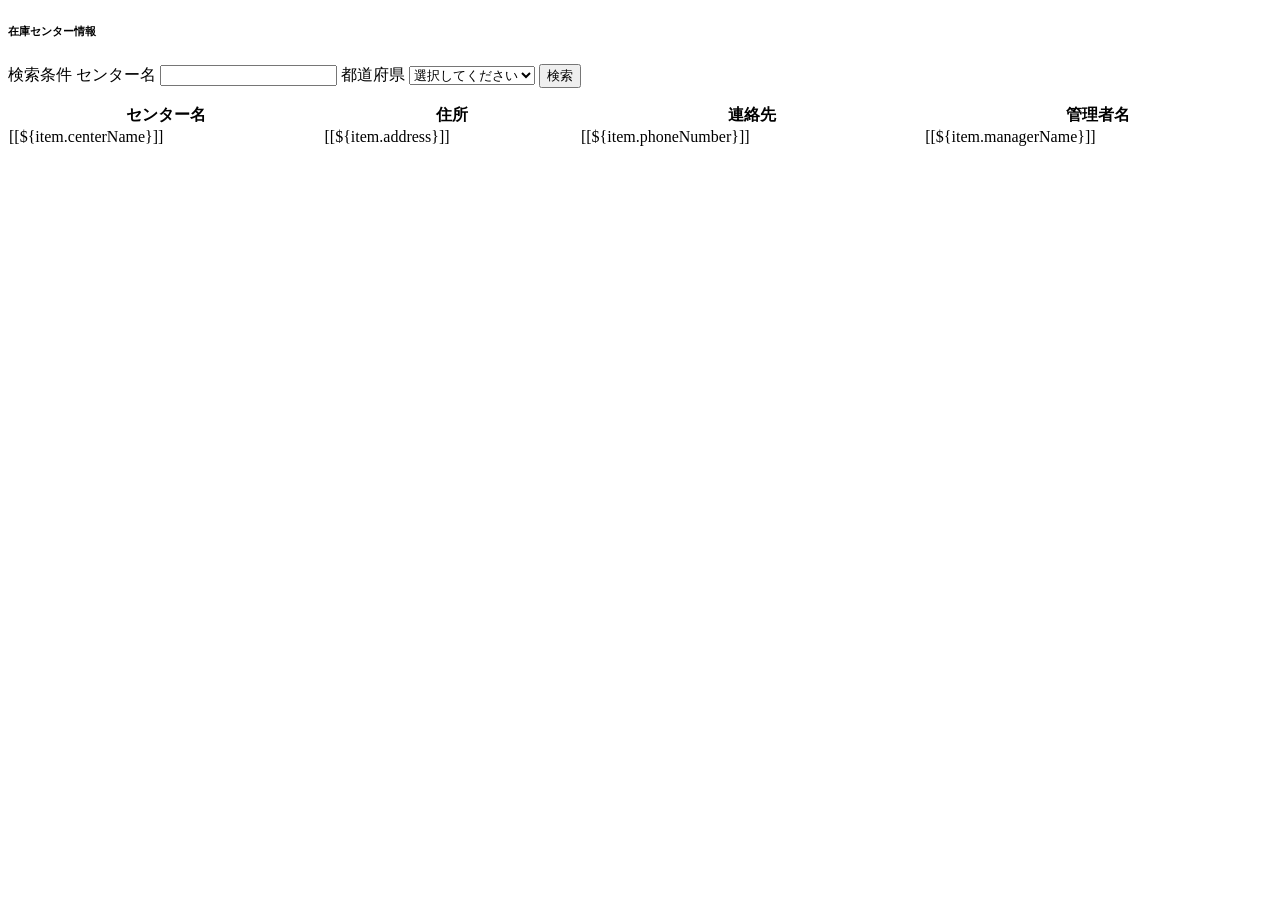
<file: DroneInventorySystem/src/main/resources/templates/admin/centerInfo/index.html>
<!DOCTYPE html>
<html
  xmlns:th="http://www.thymeleaf.org"
  th:replace="~{layout/template :: layout(~{::title},~{::body/content()})}"
>
  <head>
    <title>InvenTrack</title>
  </head>

  <body>
	<div class="card shadow mb-4">

		<div class="card-header py-3">
			<h6 class="m-0 font-weight-bold text-primary">在庫センター情報</h6>
		</div>

		<div class="card-body">
			
			<!-- 検索フォーム -->
			<div class="search-container">
				<form class="form-inline" method="post" th:action="@{'/admin/centerInfo/search'}" th:object="${CenterInfoForm}">
					<label for="searchTerm" class="mr-2">検索条件</label>
					
					<label for="searchTerm" class="mr-2">センター名</label>
 					<input type="text" id="searchTerm" name="centerName" class="form-control mr-2">
 					
 					<label for="searchTerm" class="mr-2">都道府県</label>
 					<select id="searchTerm" name="region" class="form-control mr-2">
						 <option value="">選択してください</option>
						 <option th:each="region : ${regions}" 
						 	th:value="${region.name}" 
						 	th:text="${region.name}"></option>
					</select>
					
 					<button type="submit" class="btn btn-primary">検索</button>
 				</form>
 				
 				<!-- エラーメッセージの表示 -->
 				<div th:if="${errorMsg != null}" class="text-danger">
					 <p th:text="${errorMsg}"></p>
				</div>
			</div>
 			
			<!-- 在庫センター情報テーブル -->
			<div class="table-responsive">
				<table class="table table-bordered" id="dataTable" width="100%" cellspacing="0">
					<thead>
						<tr>
							<th>センター名</th>
							<th>住所</th>
							<th>連絡先</th>
							<th>管理者名</th>
						</tr>
					</thead>
					<tbody>
						<tr th:each="item : ${centerInfoList}">
							<td> [[${item.centerName}]] </td>
							<td> [[${item.address}]] </td>
							<td> [[${item.phoneNumber}]] </td>
							<td> [[${item.managerName}]] </td>
						</tr>
					</tbody>
				</table>
			</div>
		</div>
	</div>
  </body>
</html>
</file>
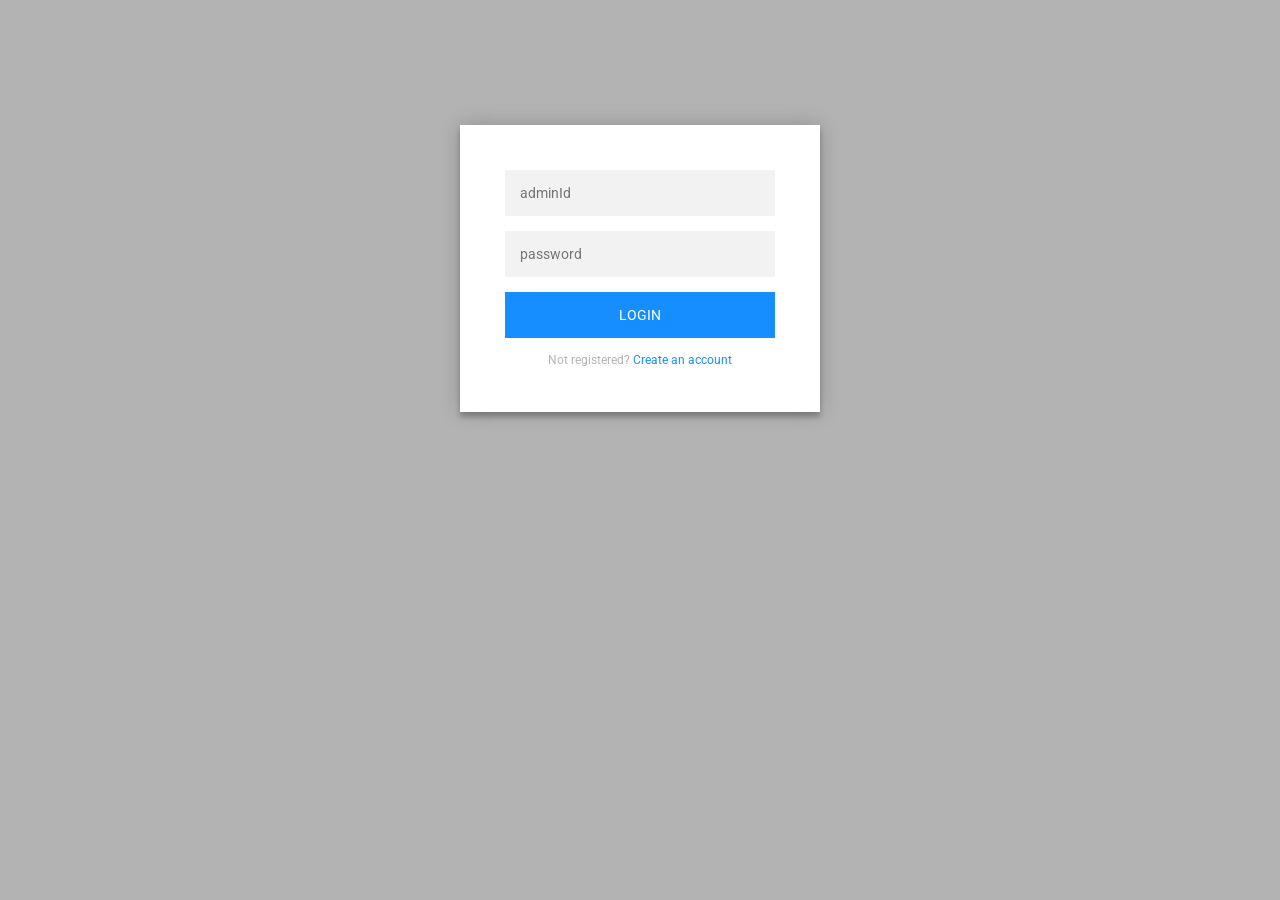
<file: DroneInventorySystem/src/main/resources/templates/admin/login/index.html>
<!DOCTYPE html>
<html class="no-js" xmlns:th="http://www.thymeleaf.org" th:fragment="layout (title,body)">

<head>
	<meta charset="utf-8" />
	<meta http-equiv="X-UA-Compatible" content="IE=edge,chrome=1" />
	<meta name="viewport" content="width=device-width" />
	<title>InvenTrack</title>

	<link
		href="https://fonts.googleapis.com/css?family=Nunito:200,200i,300,300i,400,400i,600,600i,700,700i,800,800i,900,900i"
		rel="stylesheet" />

	<!-- Custom styles for this template-->
	<link th:href="@{/css/sb-admin-2.min.css}" rel="stylesheet" type="text/css" media="screen, projection" />

	<style>
		@import url(https://fonts.googleapis.com/css?family=Roboto:300);

		.login-page {
			width: 360px;
			padding: 8% 0 0;
			margin: auto;
		}

		.form {
			position: relative;
			z-index: 1;
			background: #FFFFFF;
			max-width: 360px;
			margin: 0 auto 100px;
			padding: 45px;
			text-align: center;
			box-shadow: 0 0 20px 0 rgba(0, 0, 0, 0.2), 0 5px 5px 0 rgba(0, 0, 0, 0.24);
		}

		.form input {
			font-family: "Roboto", sans-serif;
			outline: 0;
			background: #f2f2f2;
			width: 100%;
			border: 0;
			margin: 0 0 15px;
			padding: 15px;
			box-sizing: border-box;
			font-size: 14px;
		}

		.form button {
			font-family: "Roboto", sans-serif;
			text-transform: uppercase;
			outline: 0;
			background: rgb(22, 142, 255);
			width: 100%;
			border: 0;
			padding: 15px;
			color: #FFFFFF;
			font-size: 14px;
			-webkit-transition: all 0.3 ease;
			transition: all 0.3 ease;
			cursor: pointer;
		}

		.form button:hover,
		.form button:active,
		.form button:focus {
			background: rgb(22, 142, 255);
		}

		.form .message {
			margin: 15px 0 0;
			color: #b3b3b3;
			font-size: 12px;
		}

		.form .message a {
			color: rgb(22, 142, 255);
			text-decoration: none;
		}

		.container {
			position: relative;
			z-index: 1;
			max-width: 300px;
			margin: 0 auto;
		}

		.container .info {
			margin: 50px auto;
			text-align: center;
		}

		body {
			background: #b3b3b3;
			font-family: "Roboto", sans-serif;
			-webkit-font-smoothing: antialiased;
			-moz-osx-font-smoothing: grayscale;
		}
	</style>
</head>

<body>

	<div class="login-page">
		<!-- エラーメッセージ -->
		<div th:if="${errorMsg}" class="text-danger">
			<p th:text="${errorMsg}"></p>
		</div>
		<div class="form">
			<form class="register-form" th:action="@{'/login'}" th:method="POST" th:object="${LoginForm}">
				<!-- ログインフォーム -->
				<input type="text" name="adminId" placeholder="adminId" />
				<input type="password" name="password" placeholder="password" />
				<button type="submit">login</button>

				<!-- 管理者登録 -->
				<p class="message">Not registered? <a href="#">Create an account</a></p>
			</form>
		</div>
	</div>

</body>

</html>
</file>
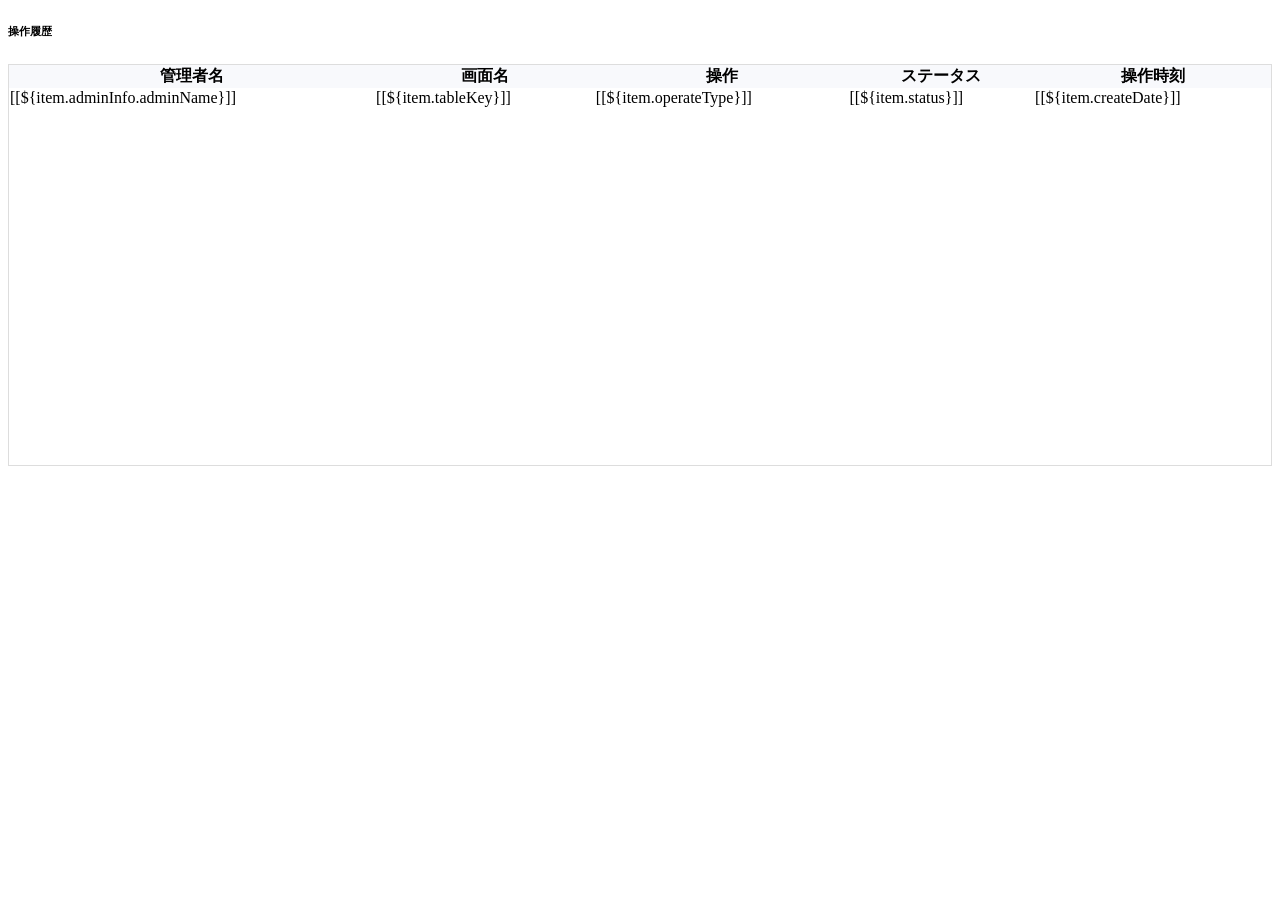
<file: DroneInventorySystem/src/main/resources/templates/admin/operationLog/index.html>
<!DOCTYPE html>
<html xmlns:th="http://www.thymeleaf.org" th:replace="~{layout/template :: layout(~{::title},~{::body/content()})}">

<head>
	<title>InvenTrack</title>
	<style>
		.search-container {
			margin-bottom: 1rem;
		}

		.form-inline {
			display: flex;
			flex-wrap: wrap;
			align-items: center;
		}

		.form-inline input {
			margin-right: 1rem;
			margin-bottom: 1rem;
		}

		.form-inline label {
			margin-right: 0.5rem;
		}

		.table-responsive {
			max-height: 400px;
			overflow-y: auto;
			border: 1px solid #ddd;
			/* スクロールのエンクロージャーのためのスタイル */
		}

		thead th {
			position: sticky;
			top: 0px;
			background-color: #f8f9fc;
			/* 背景色を指定 */
			z-index: 10;
			/* 他の要素よりも前に配置 */
		}

		.error-message {
			color: red;
			margin-top: 0.5rem;
		}
	</style>
</head>

<body>
	<div class="card shadow mb-4">

		<div class="card-header py-3">
			<h6 class="m-0 font-weight-bold text-primary">操作履歴</h6>
		</div>

		<div class="card-body">

				<!-- エラーメッセージの表示 -->
				<div th:if="${errorMsg != null}" class="error-message">
					<p th:text="${errorMsg}"></p>
				</div>
			</div>

			<!-- 操作履歴テーブル -->
			<h6 class="mb-3 font-weight-bold"></h6>
			<div class="table-responsive" style="height: 500px;">
				<div class="table-scrollable">
					<table class="table table-bordered" id="dataTable" width="100%" cellspacing="0">
						<thead>
							<tr>
								<th>管理者名</th>
								<th>画面名</th>
								<th>操作</th>
								<th>ステータス</th>
								<th>操作時刻</th>
							</tr>
						</thead>
						<tbody>
							<tr th:each="item : ${operationLogList}">
								<td>[[${item.adminInfo.adminName}]]</td>
								<td>[[${item.tableKey}]]</td>
								<td>[[${item.operateType}]]</td>
								<td>[[${item.status}]]</td>
								<td>[[${item.createDate}]]</td>
							</tr>
						</tbody>
					</table>
				</div>
			</div>

		</div>
	</div>
</body>

</html>
</file>
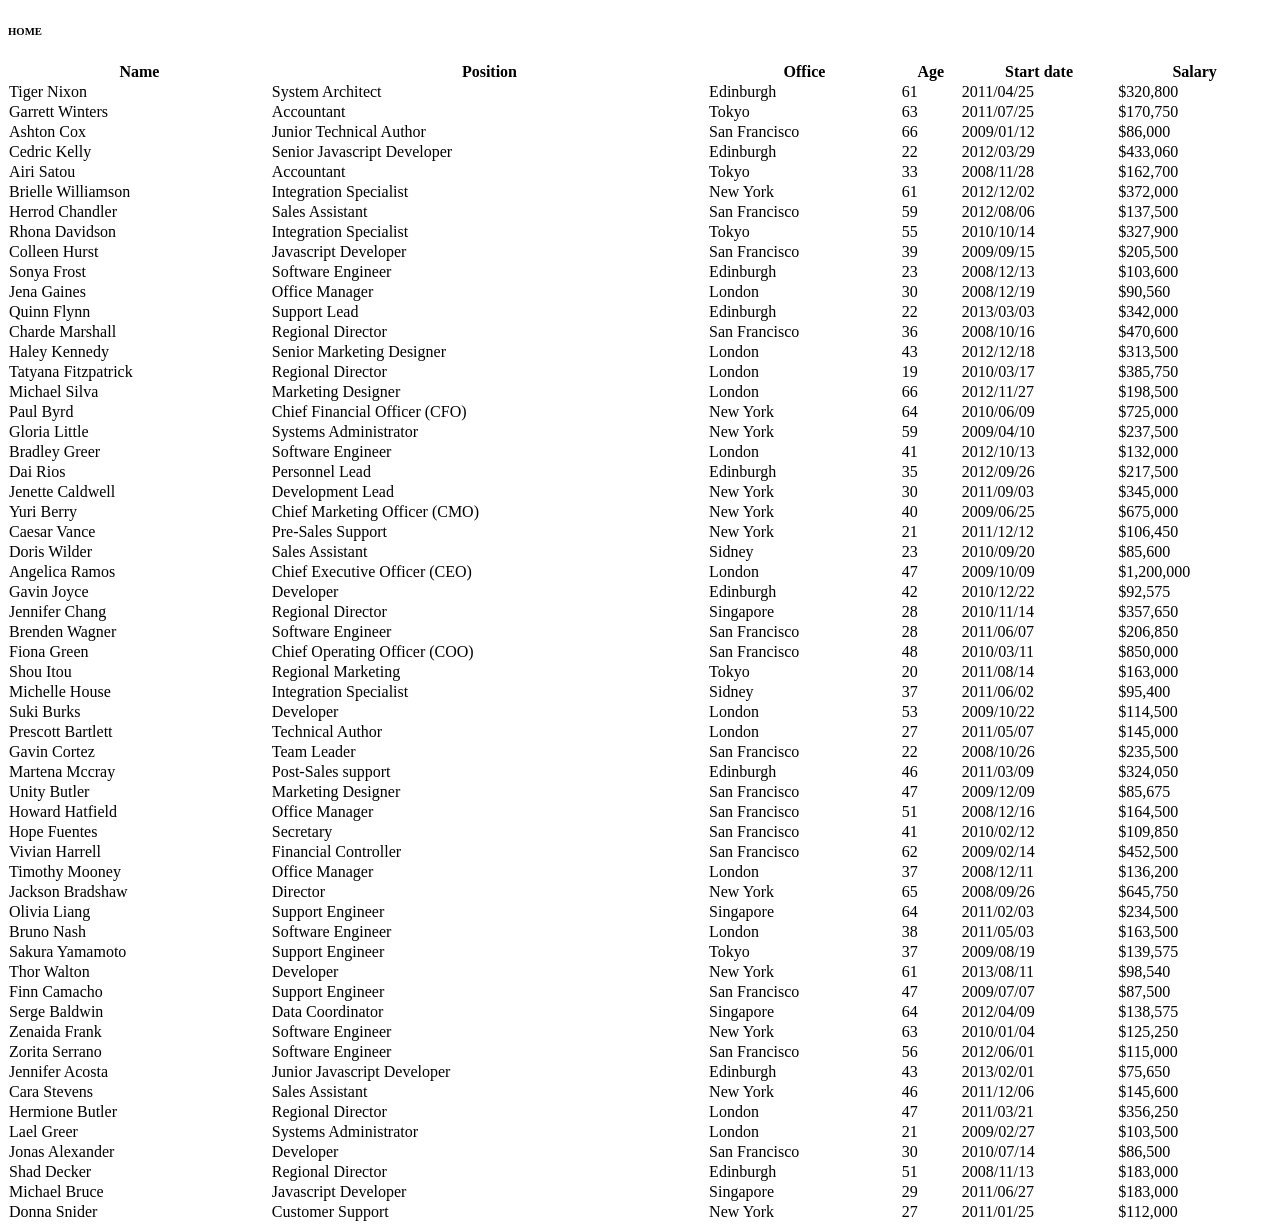
<file: DroneInventorySystem/src/main/resources/templates/admin/stockList/index.html>
<!DOCTYPE html>
<html
  xmlns:th="http://www.thymeleaf.org"
  th:replace="~{layout/template :: layout(~{::title},~{::body/content()})}"
>
  <head>
    <title>InvenTrack</title>
  </head>

  <body>
    <div class="card shadow mb-4">
      <div class="card-header py-3">
        <h6 class="m-0 font-weight-bold text-primary">HOME</h6>
      </div>

      <div class="card-body">
        <div class="table-responsive">
          <table
            class="table table-bordered"
            id="dataTable"
            width="100%"
            cellspacing="0"
          >
            <thead>
              <tr>
                <th>Name</th>
                <th>Position</th>
                <th>Office</th>
                <th>Age</th>
                <th>Start date</th>
                <th>Salary</th>
              </tr>
            </thead>
            <tbody>
              <tr>
                <td>Tiger Nixon</td>
                <td>System Architect</td>
                <td>Edinburgh</td>
                <td>61</td>
                <td>2011/04/25</td>
                <td>$320,800</td>
              </tr>
              <tr>
                <td>Garrett Winters</td>
                <td>Accountant</td>
                <td>Tokyo</td>
                <td>63</td>
                <td>2011/07/25</td>
                <td>$170,750</td>
              </tr>
              <tr>
                <td>Ashton Cox</td>
                <td>Junior Technical Author</td>
                <td>San Francisco</td>
                <td>66</td>
                <td>2009/01/12</td>
                <td>$86,000</td>
              </tr>
              <tr>
                <td>Cedric Kelly</td>
                <td>Senior Javascript Developer</td>
                <td>Edinburgh</td>
                <td>22</td>
                <td>2012/03/29</td>
                <td>$433,060</td>
              </tr>
              <tr>
                <td>Airi Satou</td>
                <td>Accountant</td>
                <td>Tokyo</td>
                <td>33</td>
                <td>2008/11/28</td>
                <td>$162,700</td>
              </tr>
              <tr>
                <td>Brielle Williamson</td>
                <td>Integration Specialist</td>
                <td>New York</td>
                <td>61</td>
                <td>2012/12/02</td>
                <td>$372,000</td>
              </tr>
              <tr>
                <td>Herrod Chandler</td>
                <td>Sales Assistant</td>
                <td>San Francisco</td>
                <td>59</td>
                <td>2012/08/06</td>
                <td>$137,500</td>
              </tr>
              <tr>
                <td>Rhona Davidson</td>
                <td>Integration Specialist</td>
                <td>Tokyo</td>
                <td>55</td>
                <td>2010/10/14</td>
                <td>$327,900</td>
              </tr>
              <tr>
                <td>Colleen Hurst</td>
                <td>Javascript Developer</td>
                <td>San Francisco</td>
                <td>39</td>
                <td>2009/09/15</td>
                <td>$205,500</td>
              </tr>
              <tr>
                <td>Sonya Frost</td>
                <td>Software Engineer</td>
                <td>Edinburgh</td>
                <td>23</td>
                <td>2008/12/13</td>
                <td>$103,600</td>
              </tr>
              <tr>
                <td>Jena Gaines</td>
                <td>Office Manager</td>
                <td>London</td>
                <td>30</td>
                <td>2008/12/19</td>
                <td>$90,560</td>
              </tr>
              <tr>
                <td>Quinn Flynn</td>
                <td>Support Lead</td>
                <td>Edinburgh</td>
                <td>22</td>
                <td>2013/03/03</td>
                <td>$342,000</td>
              </tr>
              <tr>
                <td>Charde Marshall</td>
                <td>Regional Director</td>
                <td>San Francisco</td>
                <td>36</td>
                <td>2008/10/16</td>
                <td>$470,600</td>
              </tr>
              <tr>
                <td>Haley Kennedy</td>
                <td>Senior Marketing Designer</td>
                <td>London</td>
                <td>43</td>
                <td>2012/12/18</td>
                <td>$313,500</td>
              </tr>
              <tr>
                <td>Tatyana Fitzpatrick</td>
                <td>Regional Director</td>
                <td>London</td>
                <td>19</td>
                <td>2010/03/17</td>
                <td>$385,750</td>
              </tr>
              <tr>
                <td>Michael Silva</td>
                <td>Marketing Designer</td>
                <td>London</td>
                <td>66</td>
                <td>2012/11/27</td>
                <td>$198,500</td>
              </tr>
              <tr>
                <td>Paul Byrd</td>
                <td>Chief Financial Officer (CFO)</td>
                <td>New York</td>
                <td>64</td>
                <td>2010/06/09</td>
                <td>$725,000</td>
              </tr>
              <tr>
                <td>Gloria Little</td>
                <td>Systems Administrator</td>
                <td>New York</td>
                <td>59</td>
                <td>2009/04/10</td>
                <td>$237,500</td>
              </tr>
              <tr>
                <td>Bradley Greer</td>
                <td>Software Engineer</td>
                <td>London</td>
                <td>41</td>
                <td>2012/10/13</td>
                <td>$132,000</td>
              </tr>
              <tr>
                <td>Dai Rios</td>
                <td>Personnel Lead</td>
                <td>Edinburgh</td>
                <td>35</td>
                <td>2012/09/26</td>
                <td>$217,500</td>
              </tr>
              <tr>
                <td>Jenette Caldwell</td>
                <td>Development Lead</td>
                <td>New York</td>
                <td>30</td>
                <td>2011/09/03</td>
                <td>$345,000</td>
              </tr>
              <tr>
                <td>Yuri Berry</td>
                <td>Chief Marketing Officer (CMO)</td>
                <td>New York</td>
                <td>40</td>
                <td>2009/06/25</td>
                <td>$675,000</td>
              </tr>
              <tr>
                <td>Caesar Vance</td>
                <td>Pre-Sales Support</td>
                <td>New York</td>
                <td>21</td>
                <td>2011/12/12</td>
                <td>$106,450</td>
              </tr>
              <tr>
                <td>Doris Wilder</td>
                <td>Sales Assistant</td>
                <td>Sidney</td>
                <td>23</td>
                <td>2010/09/20</td>
                <td>$85,600</td>
              </tr>
              <tr>
                <td>Angelica Ramos</td>
                <td>Chief Executive Officer (CEO)</td>
                <td>London</td>
                <td>47</td>
                <td>2009/10/09</td>
                <td>$1,200,000</td>
              </tr>
              <tr>
                <td>Gavin Joyce</td>
                <td>Developer</td>
                <td>Edinburgh</td>
                <td>42</td>
                <td>2010/12/22</td>
                <td>$92,575</td>
              </tr>
              <tr>
                <td>Jennifer Chang</td>
                <td>Regional Director</td>
                <td>Singapore</td>
                <td>28</td>
                <td>2010/11/14</td>
                <td>$357,650</td>
              </tr>
              <tr>
                <td>Brenden Wagner</td>
                <td>Software Engineer</td>
                <td>San Francisco</td>
                <td>28</td>
                <td>2011/06/07</td>
                <td>$206,850</td>
              </tr>
              <tr>
                <td>Fiona Green</td>
                <td>Chief Operating Officer (COO)</td>
                <td>San Francisco</td>
                <td>48</td>
                <td>2010/03/11</td>
                <td>$850,000</td>
              </tr>
              <tr>
                <td>Shou Itou</td>
                <td>Regional Marketing</td>
                <td>Tokyo</td>
                <td>20</td>
                <td>2011/08/14</td>
                <td>$163,000</td>
              </tr>
              <tr>
                <td>Michelle House</td>
                <td>Integration Specialist</td>
                <td>Sidney</td>
                <td>37</td>
                <td>2011/06/02</td>
                <td>$95,400</td>
              </tr>
              <tr>
                <td>Suki Burks</td>
                <td>Developer</td>
                <td>London</td>
                <td>53</td>
                <td>2009/10/22</td>
                <td>$114,500</td>
              </tr>
              <tr>
                <td>Prescott Bartlett</td>
                <td>Technical Author</td>
                <td>London</td>
                <td>27</td>
                <td>2011/05/07</td>
                <td>$145,000</td>
              </tr>
              <tr>
                <td>Gavin Cortez</td>
                <td>Team Leader</td>
                <td>San Francisco</td>
                <td>22</td>
                <td>2008/10/26</td>
                <td>$235,500</td>
              </tr>
              <tr>
                <td>Martena Mccray</td>
                <td>Post-Sales support</td>
                <td>Edinburgh</td>
                <td>46</td>
                <td>2011/03/09</td>
                <td>$324,050</td>
              </tr>
              <tr>
                <td>Unity Butler</td>
                <td>Marketing Designer</td>
                <td>San Francisco</td>
                <td>47</td>
                <td>2009/12/09</td>
                <td>$85,675</td>
              </tr>
              <tr>
                <td>Howard Hatfield</td>
                <td>Office Manager</td>
                <td>San Francisco</td>
                <td>51</td>
                <td>2008/12/16</td>
                <td>$164,500</td>
              </tr>
              <tr>
                <td>Hope Fuentes</td>
                <td>Secretary</td>
                <td>San Francisco</td>
                <td>41</td>
                <td>2010/02/12</td>
                <td>$109,850</td>
              </tr>
              <tr>
                <td>Vivian Harrell</td>
                <td>Financial Controller</td>
                <td>San Francisco</td>
                <td>62</td>
                <td>2009/02/14</td>
                <td>$452,500</td>
              </tr>
              <tr>
                <td>Timothy Mooney</td>
                <td>Office Manager</td>
                <td>London</td>
                <td>37</td>
                <td>2008/12/11</td>
                <td>$136,200</td>
              </tr>
              <tr>
                <td>Jackson Bradshaw</td>
                <td>Director</td>
                <td>New York</td>
                <td>65</td>
                <td>2008/09/26</td>
                <td>$645,750</td>
              </tr>
              <tr>
                <td>Olivia Liang</td>
                <td>Support Engineer</td>
                <td>Singapore</td>
                <td>64</td>
                <td>2011/02/03</td>
                <td>$234,500</td>
              </tr>
              <tr>
                <td>Bruno Nash</td>
                <td>Software Engineer</td>
                <td>London</td>
                <td>38</td>
                <td>2011/05/03</td>
                <td>$163,500</td>
              </tr>
              <tr>
                <td>Sakura Yamamoto</td>
                <td>Support Engineer</td>
                <td>Tokyo</td>
                <td>37</td>
                <td>2009/08/19</td>
                <td>$139,575</td>
              </tr>
              <tr>
                <td>Thor Walton</td>
                <td>Developer</td>
                <td>New York</td>
                <td>61</td>
                <td>2013/08/11</td>
                <td>$98,540</td>
              </tr>
              <tr>
                <td>Finn Camacho</td>
                <td>Support Engineer</td>
                <td>San Francisco</td>
                <td>47</td>
                <td>2009/07/07</td>
                <td>$87,500</td>
              </tr>
              <tr>
                <td>Serge Baldwin</td>
                <td>Data Coordinator</td>
                <td>Singapore</td>
                <td>64</td>
                <td>2012/04/09</td>
                <td>$138,575</td>
              </tr>
              <tr>
                <td>Zenaida Frank</td>
                <td>Software Engineer</td>
                <td>New York</td>
                <td>63</td>
                <td>2010/01/04</td>
                <td>$125,250</td>
              </tr>
              <tr>
                <td>Zorita Serrano</td>
                <td>Software Engineer</td>
                <td>San Francisco</td>
                <td>56</td>
                <td>2012/06/01</td>
                <td>$115,000</td>
              </tr>
              <tr>
                <td>Jennifer Acosta</td>
                <td>Junior Javascript Developer</td>
                <td>Edinburgh</td>
                <td>43</td>
                <td>2013/02/01</td>
                <td>$75,650</td>
              </tr>
              <tr>
                <td>Cara Stevens</td>
                <td>Sales Assistant</td>
                <td>New York</td>
                <td>46</td>
                <td>2011/12/06</td>
                <td>$145,600</td>
              </tr>
              <tr>
                <td>Hermione Butler</td>
                <td>Regional Director</td>
                <td>London</td>
                <td>47</td>
                <td>2011/03/21</td>
                <td>$356,250</td>
              </tr>
              <tr>
                <td>Lael Greer</td>
                <td>Systems Administrator</td>
                <td>London</td>
                <td>21</td>
                <td>2009/02/27</td>
                <td>$103,500</td>
              </tr>
              <tr>
                <td>Jonas Alexander</td>
                <td>Developer</td>
                <td>San Francisco</td>
                <td>30</td>
                <td>2010/07/14</td>
                <td>$86,500</td>
              </tr>
              <tr>
                <td>Shad Decker</td>
                <td>Regional Director</td>
                <td>Edinburgh</td>
                <td>51</td>
                <td>2008/11/13</td>
                <td>$183,000</td>
              </tr>
              <tr>
                <td>Michael Bruce</td>
                <td>Javascript Developer</td>
                <td>Singapore</td>
                <td>29</td>
                <td>2011/06/27</td>
                <td>$183,000</td>
              </tr>
              <tr>
                <td>Donna Snider</td>
                <td>Customer Support</td>
                <td>New York</td>
                <td>27</td>
                <td>2011/01/25</td>
                <td>$112,000</td>
              </tr>
            </tbody>
          </table>
        </div>
      </div>
    </div>
  </body>
</html>
</file>
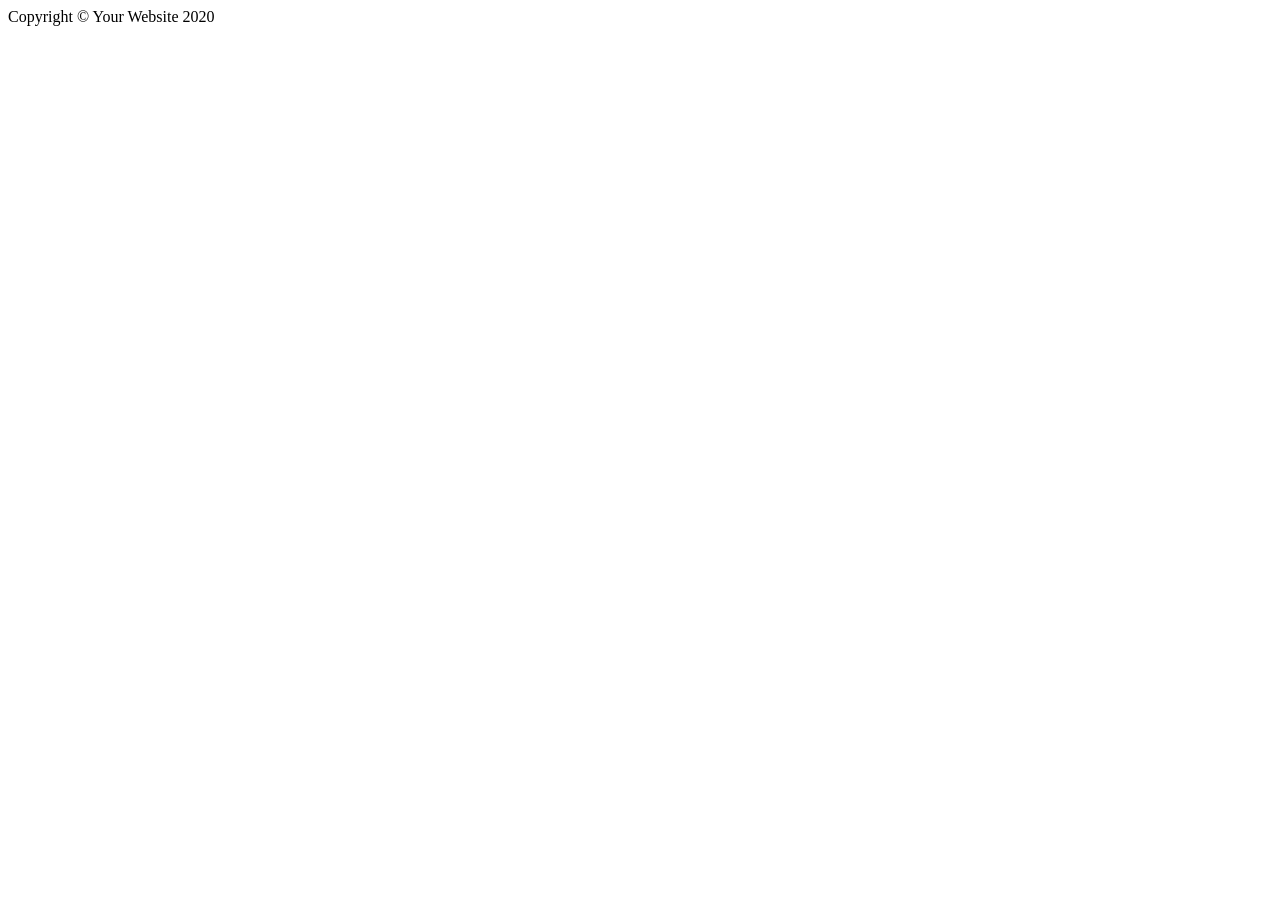
<file: DroneInventorySystem/src/main/resources/templates/layout/footer.html>
<!DOCTYPE html>
<html xmlns:th="http://www.thymeleaf.org">

<head>
	<title>footer</title>
</head>

<body>
	<div layout:fragment="footer">
		<footer class="sticky-footer bg-white">
			<div class="container my-auto">
				<div class="copyright text-center my-auto">
					<span>Copyright &copy; Your Website 2020</span>
				</div>
			</div>
		</footer>
	</div>
</body>

</html>
</file>
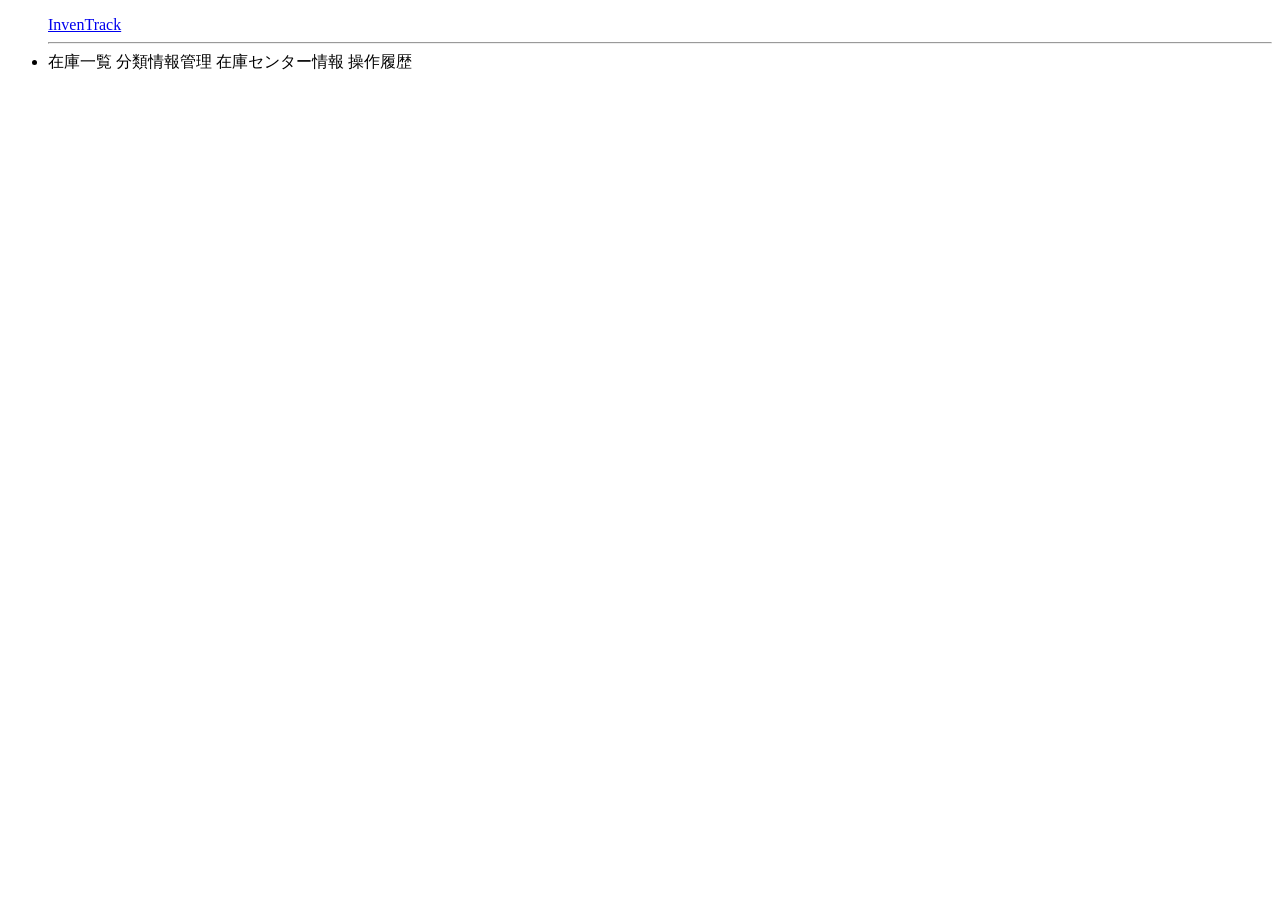
<file: DroneInventorySystem/src/main/resources/templates/layout/navbar.html>
<!DOCTYPE html>
<html xmlns:th="http://www.thymeleaf.org">

<head>
	<title>navbar</title>
</head>

<body>
	<div th:fragment="navbar" th:remove="tag">

		<ul class="navbar-nav bg-gradient-primary sidebar sidebar-dark accordion" id="accordionSidebar">

			<!-- Sidebar - Brand -->
			<a class="sidebar-brand d-flex align-items-center justify-content-center" href="#">
				<div class="sidebar-brand-text mx-3">InvenTrack</sup></div>
			</a>

			<!-- Divider -->
			<hr class="sidebar-divider my-0" />

			<!-- Heading -->
			<!-- <div class="sidebar-heading">Interface</div> -->

			<!-- Nav Item - Dashboard -->
			<li class="nav-item">
				<a class="nav-link" th:href="@{'/admin/stockList'}">
					<span>在庫一覧</span>
				</a>
				<a class="nav-link" th:href="@{'/admin/stockList'}">
					<span>分類情報管理</span>
				</a>
				<a class="nav-link" th:href="@{'/admin/centerInfo'}">
					<span>在庫センター情報</span>
				</a>
				<a class="nav-link" th:href="@{'/admin/operationLog'}">
					<span>操作履歴</span>
				</a>
			</li>
		</ul>
	</div>
</body>

</html>
</file>
